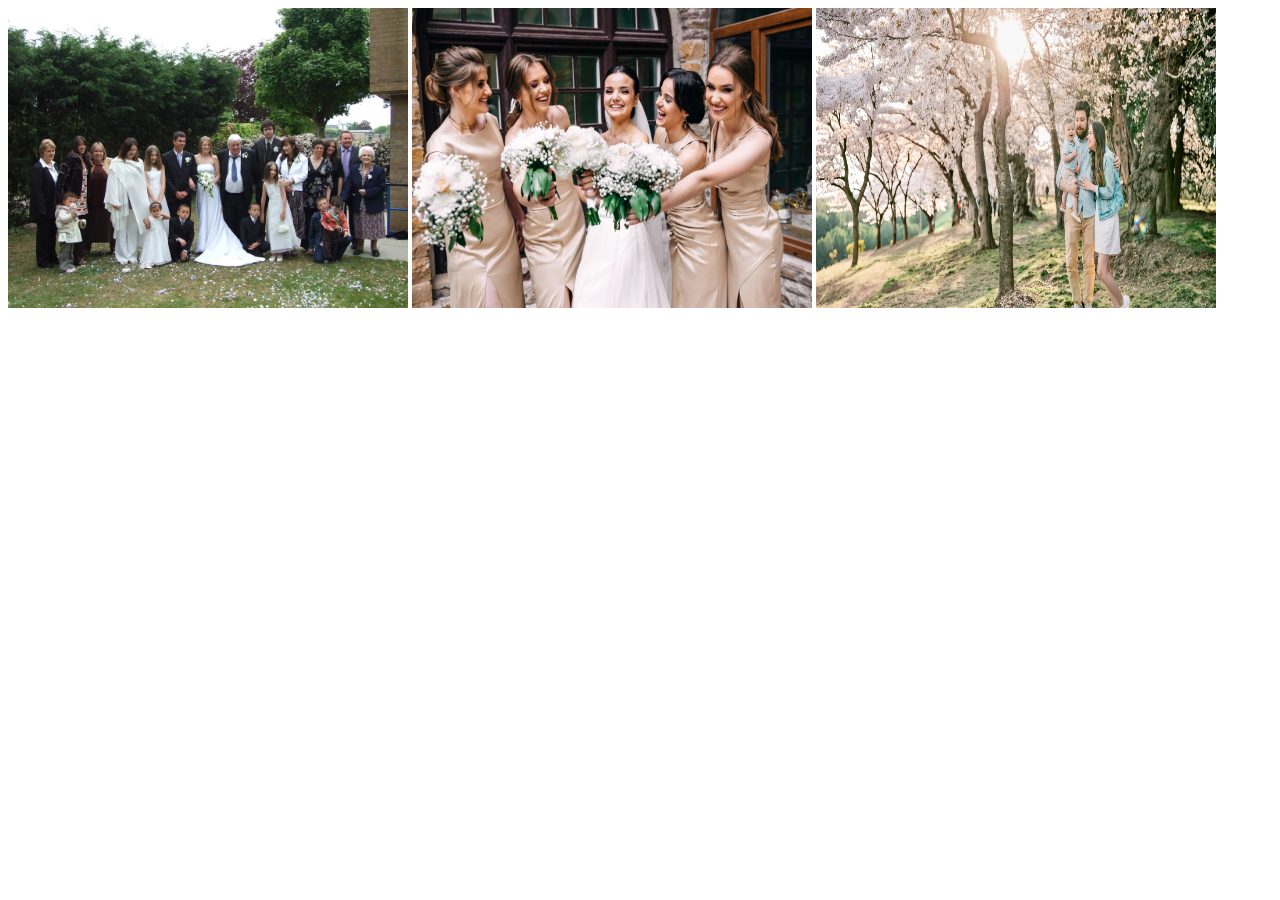
<file: assets-optimization.html>
<!DOCTYPE html>
<html lang="ro">

<head>
  <meta charset="UTF-8">
  <meta name="viewport" content="width=device-width, initial-scale=1.0">

  <title>Asset Optimization</title>

  <!-- Asset Optimization: WebP + Lazy Loading implemented by Moiseev Marius -->
</head>

<body>

  <img
    src="assets/img/nunta1.webp"
    alt="Fotografie 1"
    loading="lazy"
    decoding="async"
    width="400"
    height="300">

  <img
    src="assets/img/nunta2.webp"
    alt="Fotografie 2"
    loading="lazy"
    decoding="async"
    width="400"
    height="300">

  <img
    src="assets/img/petrecere1.webp"
    alt="Fotografie 3"
    loading="lazy"
    decoding="async"
    width="400"
    height="300">

</body>

</html>
</file>
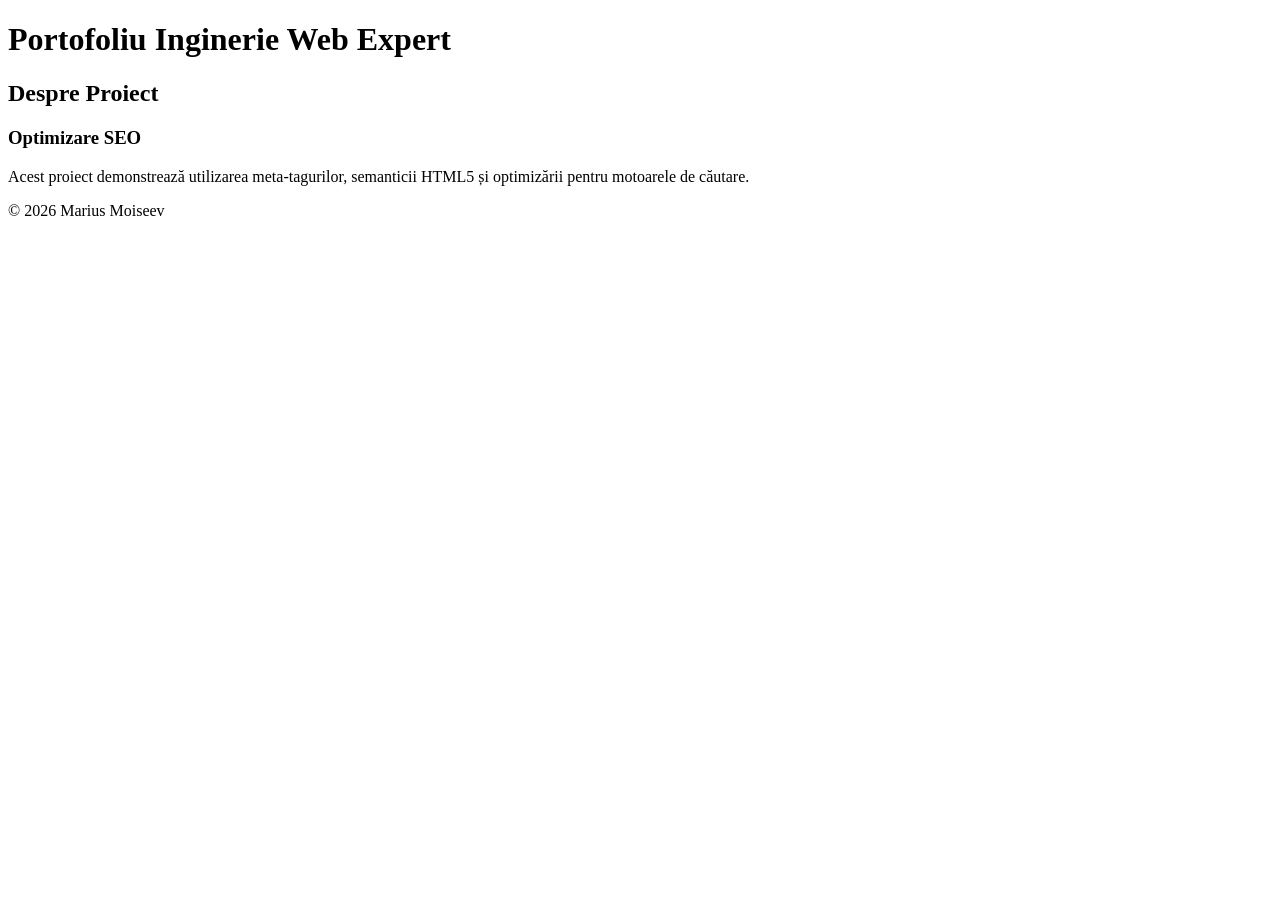
<file: seo-architecture.html>
<!DOCTYPE html>
<html lang="ro">

<head>
    <!-- SEO Audit realizat de: Nume Prenume | Ziua 9 -->

    <meta charset="UTF-8">
    <meta name="viewport" content="width=device-width, initial-scale=1.0, shrink-to-fit=no">

    <!-- SEO Primary -->
    <title>Inginerie Web Expert | Portofoliu RC 251 Marius Moiseev</title>

    <meta name="description"
        content="Descoperă proiecte moderne de inginerie web și UI optimizate SEO. Explorează portofoliul RC 251 și vezi arhitecturi web performante!">

    <meta name="keywords"
        content="SEO, HTML5, UI Design, CSS Architecture, Web Engineering, RC 251">

    <meta name="robots" content="index, follow">

    <link rel="canonical" href="https://domeniu-elev.ro/index.html">

    <!-- Open Graph -->
    <meta property="og:type" content="website">

    <meta property="og:title"
        content="Arhitectură Web de Înaltă Performanță">

    <meta property="og:description"
        content="Sisteme UI scalabile și optimizate SEO pentru proiecte moderne.">

    <meta property="og:image"
        content="assets/img/preview-site.jpg">

    <!-- Favicon -->
    <link rel="icon"
        type="image/png"
        href="favicon.png">

    <!-- Browser Theme -->
    <meta name="theme-color" content="#00f2ff">

</head>

<body>

    <header>
        <h1>Portofoliu Inginerie Web Expert</h1>
    </header>

    <main>

        <section>
            <h2>Despre Proiect</h2>

            <article>
                <h3>Optimizare SEO</h3>
                <p>
                    Acest proiect demonstrează utilizarea meta-tagurilor,
                    semanticii HTML5 și optimizării pentru motoarele de căutare.
                </p>
            </article>

        </section>

    </main>

    <footer>
        <p>© 2026 Marius Moiseev</p>
    </footer>

</body>

</html>
</file>
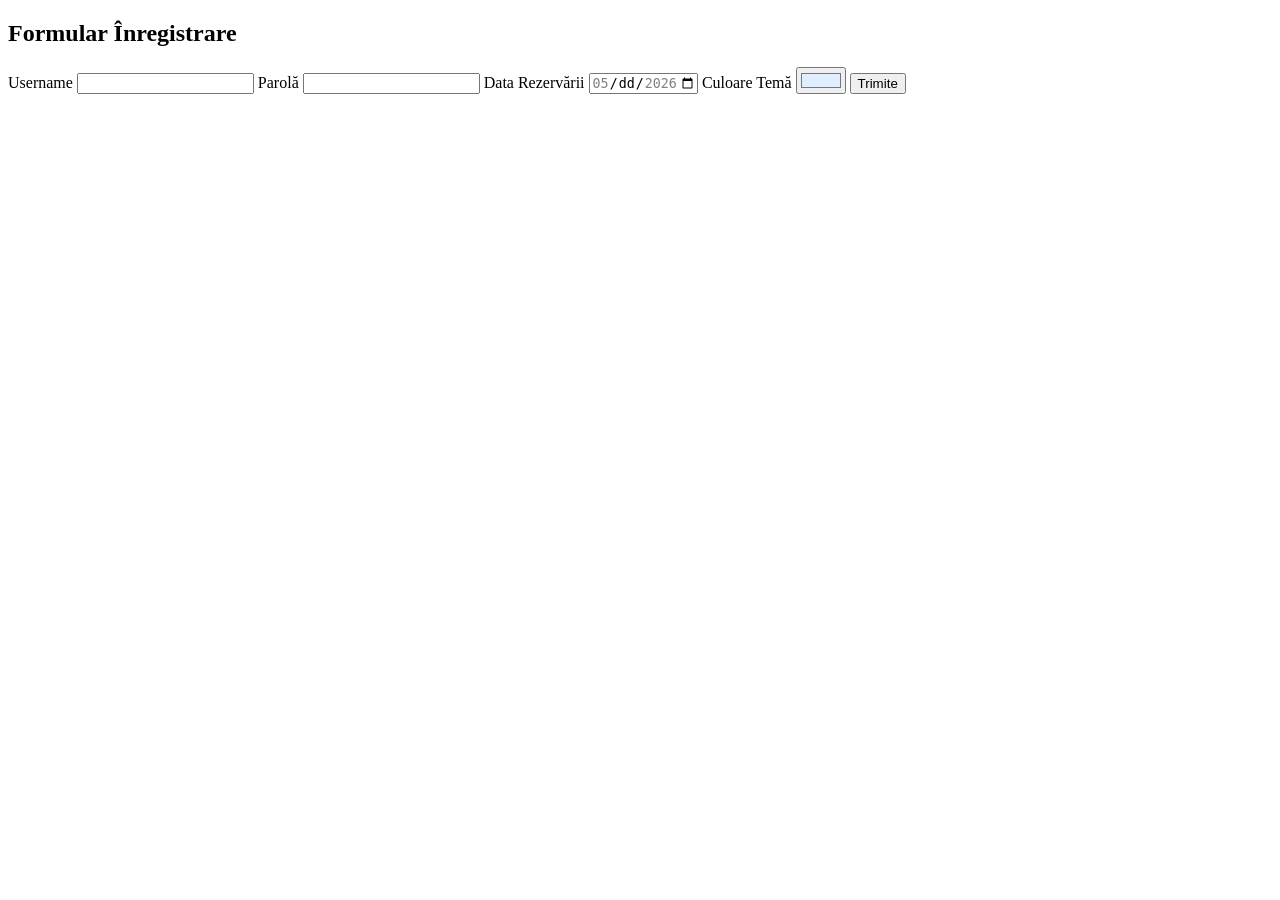
<file: docs/test_formular.html>
<!DOCTYPE html>
<html lang="ro">
<head>
    <meta charset="UTF-8">
    <meta name="viewport" content="width=device-width, initial-scale=1.0">

    <meta http-equiv="Content-Security-Policy"
    content="default-src 'self'; script-src 'self' https://trusted.com;">

    <title>Test Formular</title>

    <style>
        :root {
            --form-bg: #dfefff;
        }

        body {
            font-family: Arial, sans-serif;
            background: #f4f4f4;
            display: flex;
            justify-content: center;
            align-items: center;
            height: 100vh;
        }

        form {
            background: var(--form-bg);
            padding: 25px;
            border-radius: 10px;
            width: 350px;
            box-shadow: 0 0 10px rgba(0,0,0,0.2);
        }

        label {
            display: block;
            margin-top: 12px;
        }

        input {
            width: 100%;
            padding: 8px;
            margin-top: 5px;
        }

        button {
            margin-top: 15px;
            padding: 10px;
            width: 100%;
            cursor: pointer;
        }
    </style>
</head>

<body>

<form>
    <h2>Formular Înregistrare</h2>

    <label for="username">Username</label>
    <input
        type="text"
        id="username"
        name="username"
        required
        maxlength="20"
        pattern="[a-z0-9]{5,}"
        title="Minim 5 caractere, doar litere mici și cifre">

    <label for="password">Parolă</label>
    <input
        type="password"
        id="password"
        name="password"
        required
        maxlength="30"
        pattern="^(?=.*[A-Z])(?=.*\d)(?=.*[@$!%*?&]).{8,}$"
        title="Minim 8 caractere, o literă mare, un număr și un simbol">

    <label for="date">Data Rezervării</label>
    <input
        type="date"
        id="date"
        name="date"
        min="2026-05-01"
        max="2026-05-31"
        required>

    <label for="themeColor">Culoare Temă</label>
    <input
        type="color"
        id="themeColor"
        value="#dfefff">

    <button type="submit">Trimite</button>
</form>

<script>
    const colorPicker = document.getElementById("themeColor");

    colorPicker.addEventListener("input", function () {
        document.documentElement.style.setProperty(
            "--form-bg",
            colorPicker.value
        );
    });
</script>

</body>
</html>
</file>
